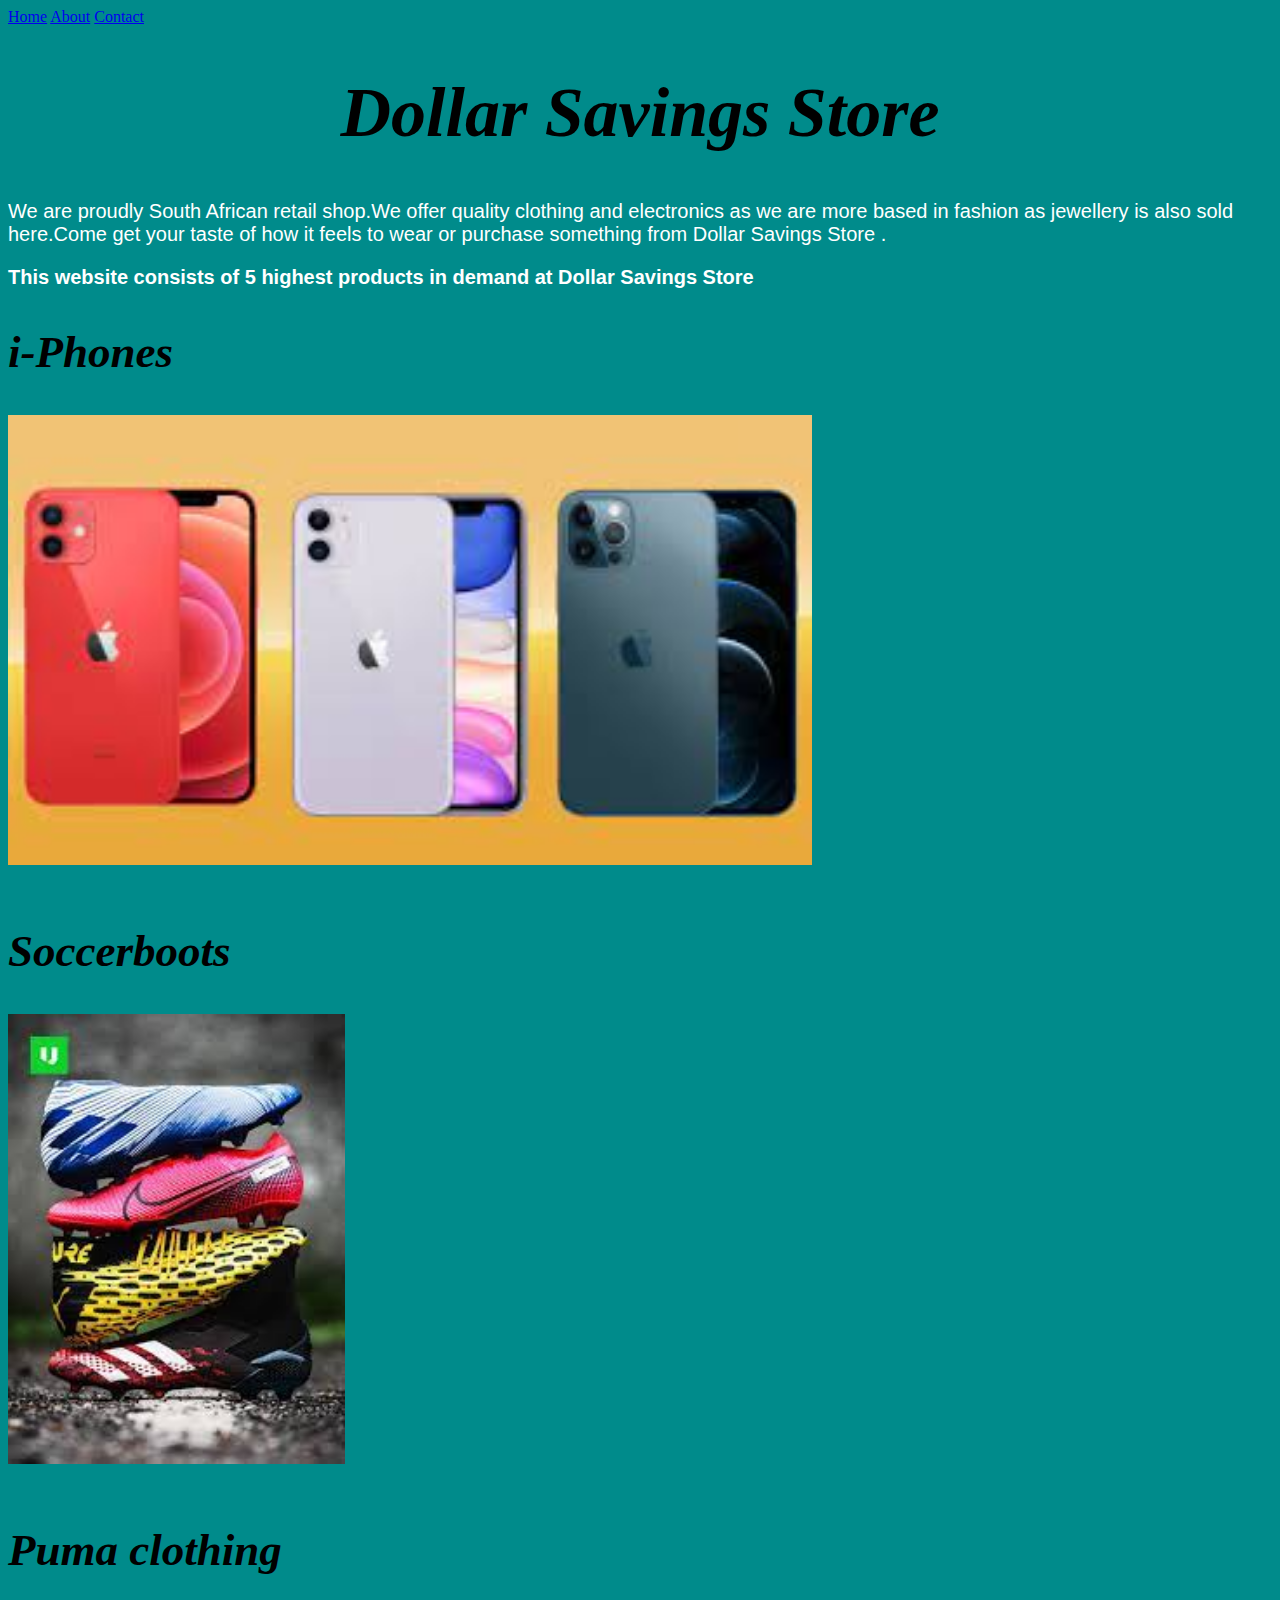
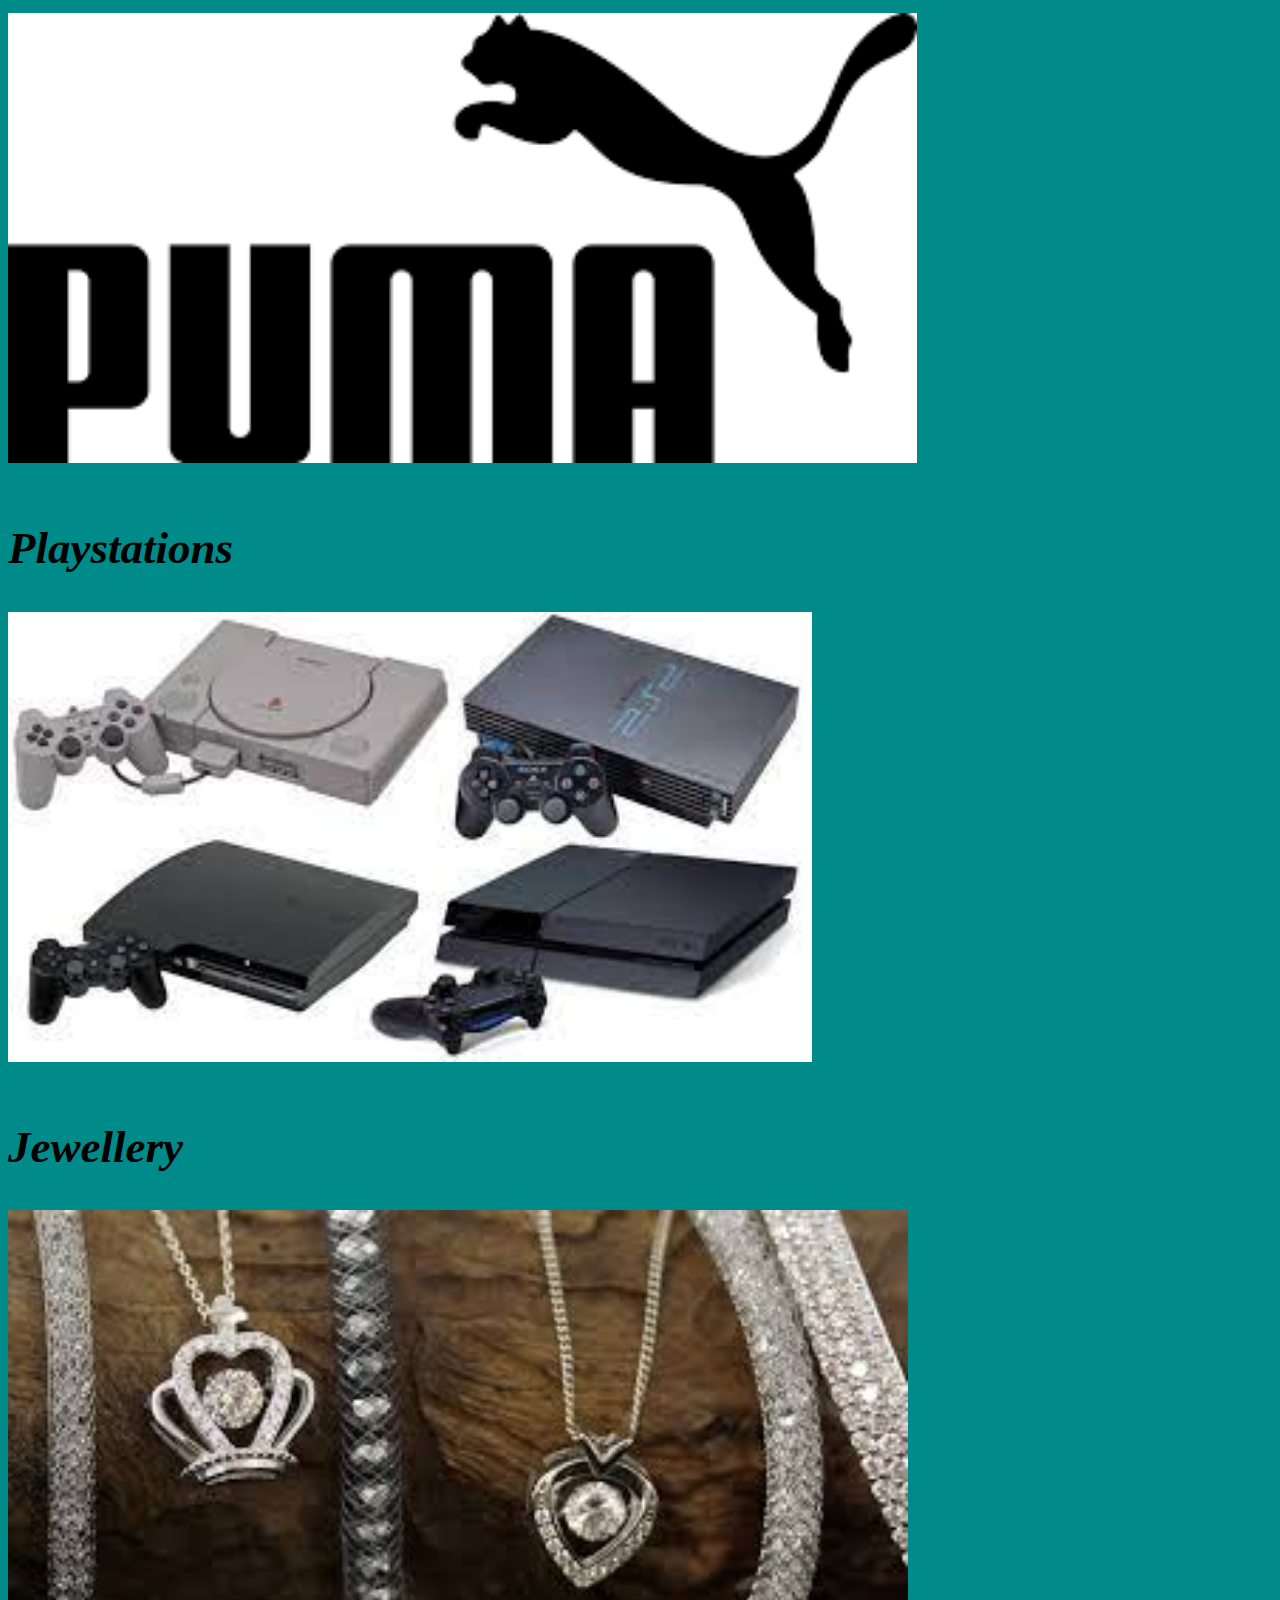
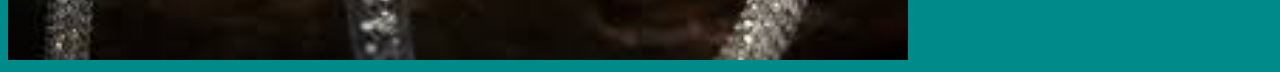
<file: index.html>
<!DOCTYPE html>
<html>
    <head>
        <link rel="stylesheet" href="style.css"/>
    </head>
    <body style="background-color: darkcyan;">
        <div>
            <a href="index.html">Home</a>
            <a href="about.html">About</a>
            <a href="contact.html">Contact</a>
        </div>

        <h1>Dollar Savings Store</h1>
        <p>We are proudly South African retail shop.We offer quality clothing and electronics as we are more based in fashion as jewellery is also sold here.Come get your taste of how it feels to wear or purchase something from Dollar Savings Store .</p>
        <p><b>This website consists of 5 highest products in demand at Dollar Savings Store</b></p>

        <h2>i-Phones</h2>
        <a href="i-phones.html"><img src="images/i-phones/i-phone 1.jpg" height="450"/></a>
        <br/><br/>


        <h2>Soccerboots</h2>
        <a href="soccerboots.html"><img src="images/soccerboots/boots 1.jpg" height="450"/></a>
        <br/><br/>


        <h2>Puma clothing</h2>
        <a href="puma-clothing.html"><img src="images/puma clothes/puma 5.png" height="450"/></a>
        <br/><br/>


        <h2>Playstations</h2>
        <a href="playstations.html"><img src="images/playstation/play3.jpg" height="450"/></a>
        <br/><br/>


        <h2>Jewellery</h2>
        <a href="jewellery.html"><img src="images/jewellery/jewellery4.jpg" height="450"/></a>
    </body>
</html>
</file>
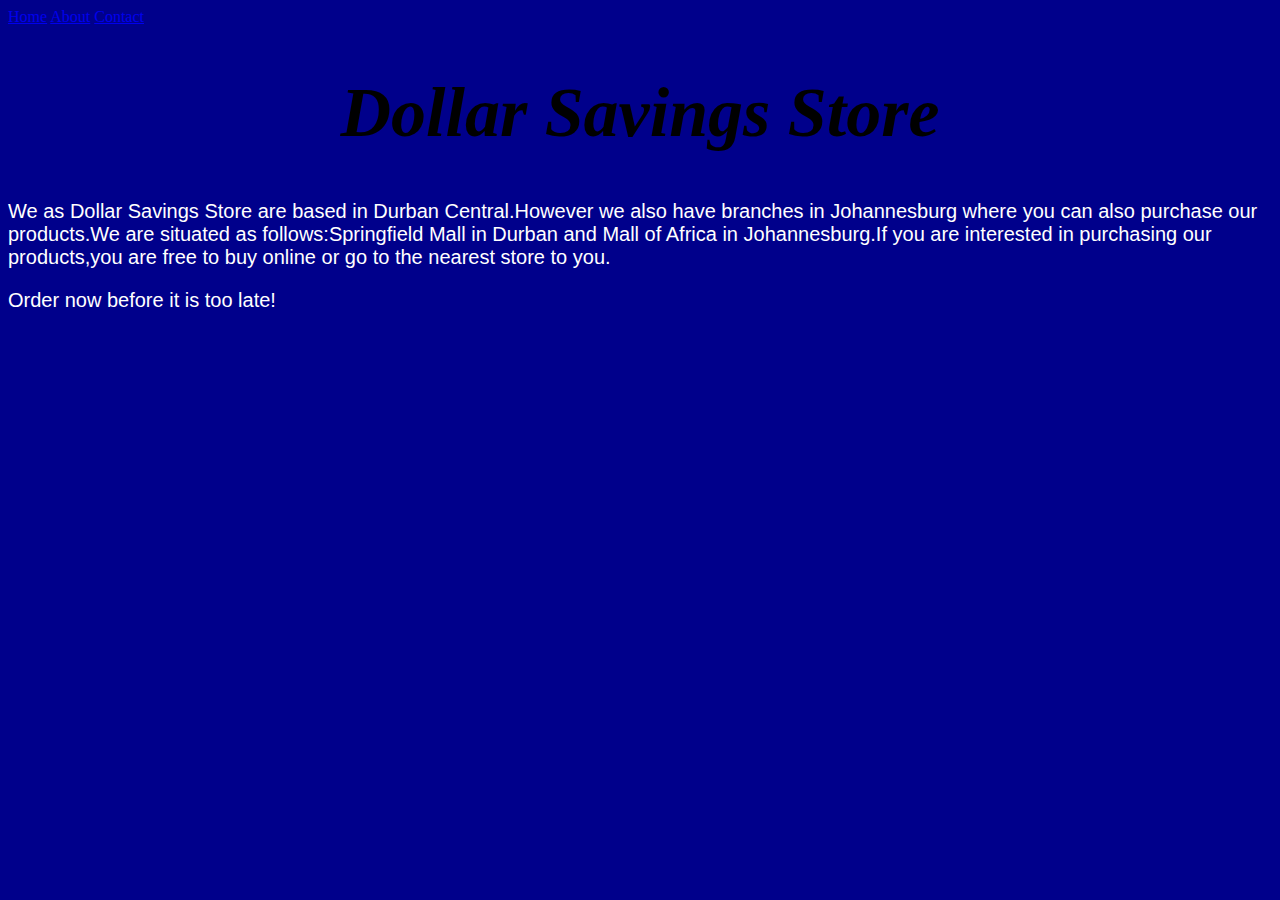
<file: about.html>
<!DOCTYPE html>
<html>
    <head>
        <link rel="stylesheet" href="style.css">
    </head>
    <body style="background-color: darkblue;">
        <div class="menu">
            <a href="index.html">Home</a>
            <a href="about.html">About</a>
            <a href="contact.html">Contact</a>
        </div>

        <h1>Dollar Savings Store</h1>

        <p>We as Dollar Savings Store are based in Durban Central.However we also have branches in Johannesburg where you can also purchase our products.We are situated as follows:Springfield Mall in Durban and Mall of Africa in Johannesburg.If you are interested in purchasing our products,you are free to buy online or go to the nearest store to you.</p>

        <p>Order now before it is too late!</p>

    </body>
</html>
</file>
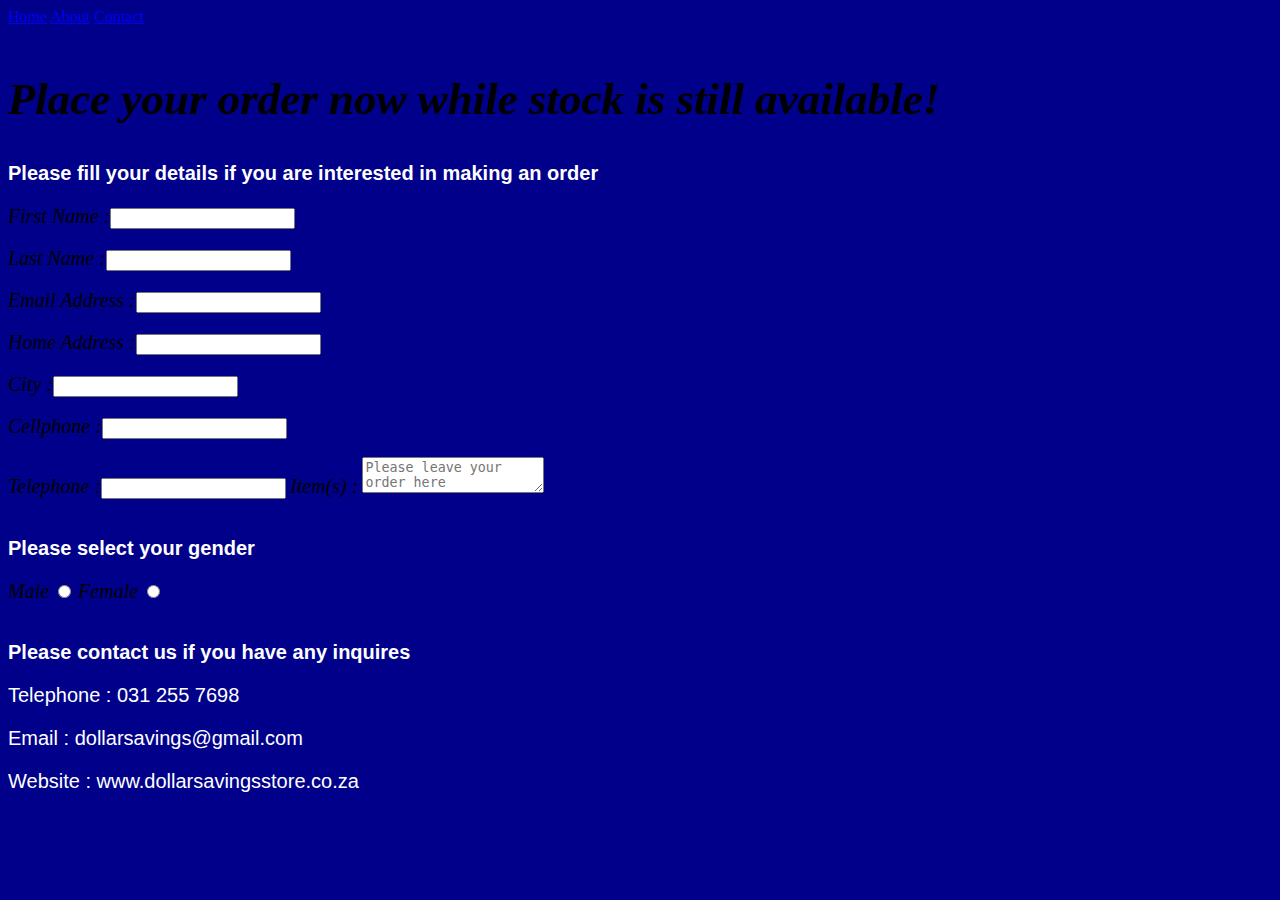
<file: contact.html>
<!DOCTYPE html>
<html>
    <head>
        <link rel="stylesheet" href="style.css">
    </head>
    <body style="background-color: darkblue">
        <div>
            <a href="index.html">Home</a>
            <a href="about.html">About</a>
            <a href="contact.html">Contact</a>
        </div>

        <h1></h1>
        <h2>Place your order now while stock is still available!</h2>
        <p><b>Please fill your details if you are interested in making an order</b></p>
        <form>
            <label for="firstname">First Name :</label><input type="text" id="firstname"/>
            <br/><br/>
            <label for="lastname">Last Name :</label><input type="text" id="lastname"/>
            <br/><br/>
            <label for="email address">Email Address :</label><input type="text" id="email address"/>
            <br/><br/>
            <label for="Home address">Home Address :</label><input type="text" id="Home address"/>
            <br/><br/>
            <label for="city">City :</label><input type="text" id="city"/>
            <br/><br/>
            <label for="Cellphone">Cellphone :</label><input type="text" id="Cellphone"/>
            <br/><br/>
            <label for="Telephone">Telephone :</label><input type="text" id="Telephone"/>
            <label for="message">Item(s) :</label>
            <textarea id="Items" name="Items" placeholder="Please leave your order here"></textarea>
            <br/><br/>
            <p><b>Please select your gender</b></p>
            <label for="male">Male</label>
            <input type="radio" id="male" name="gender"/>
            <label for="female">Female</label>
            <input type="radio" id="female" name="gender"/>
            <br/><br/>
        </form>

        <p><b>Please contact us if you have any inquires</b></p>
        <p>Telephone : 031 255 7698</p>
        <p>Email : dollarsavings@gmail.com</p>
        <p>Website : www.dollarsavingsstore.co.za</p>

    </body>
</html>
</file>
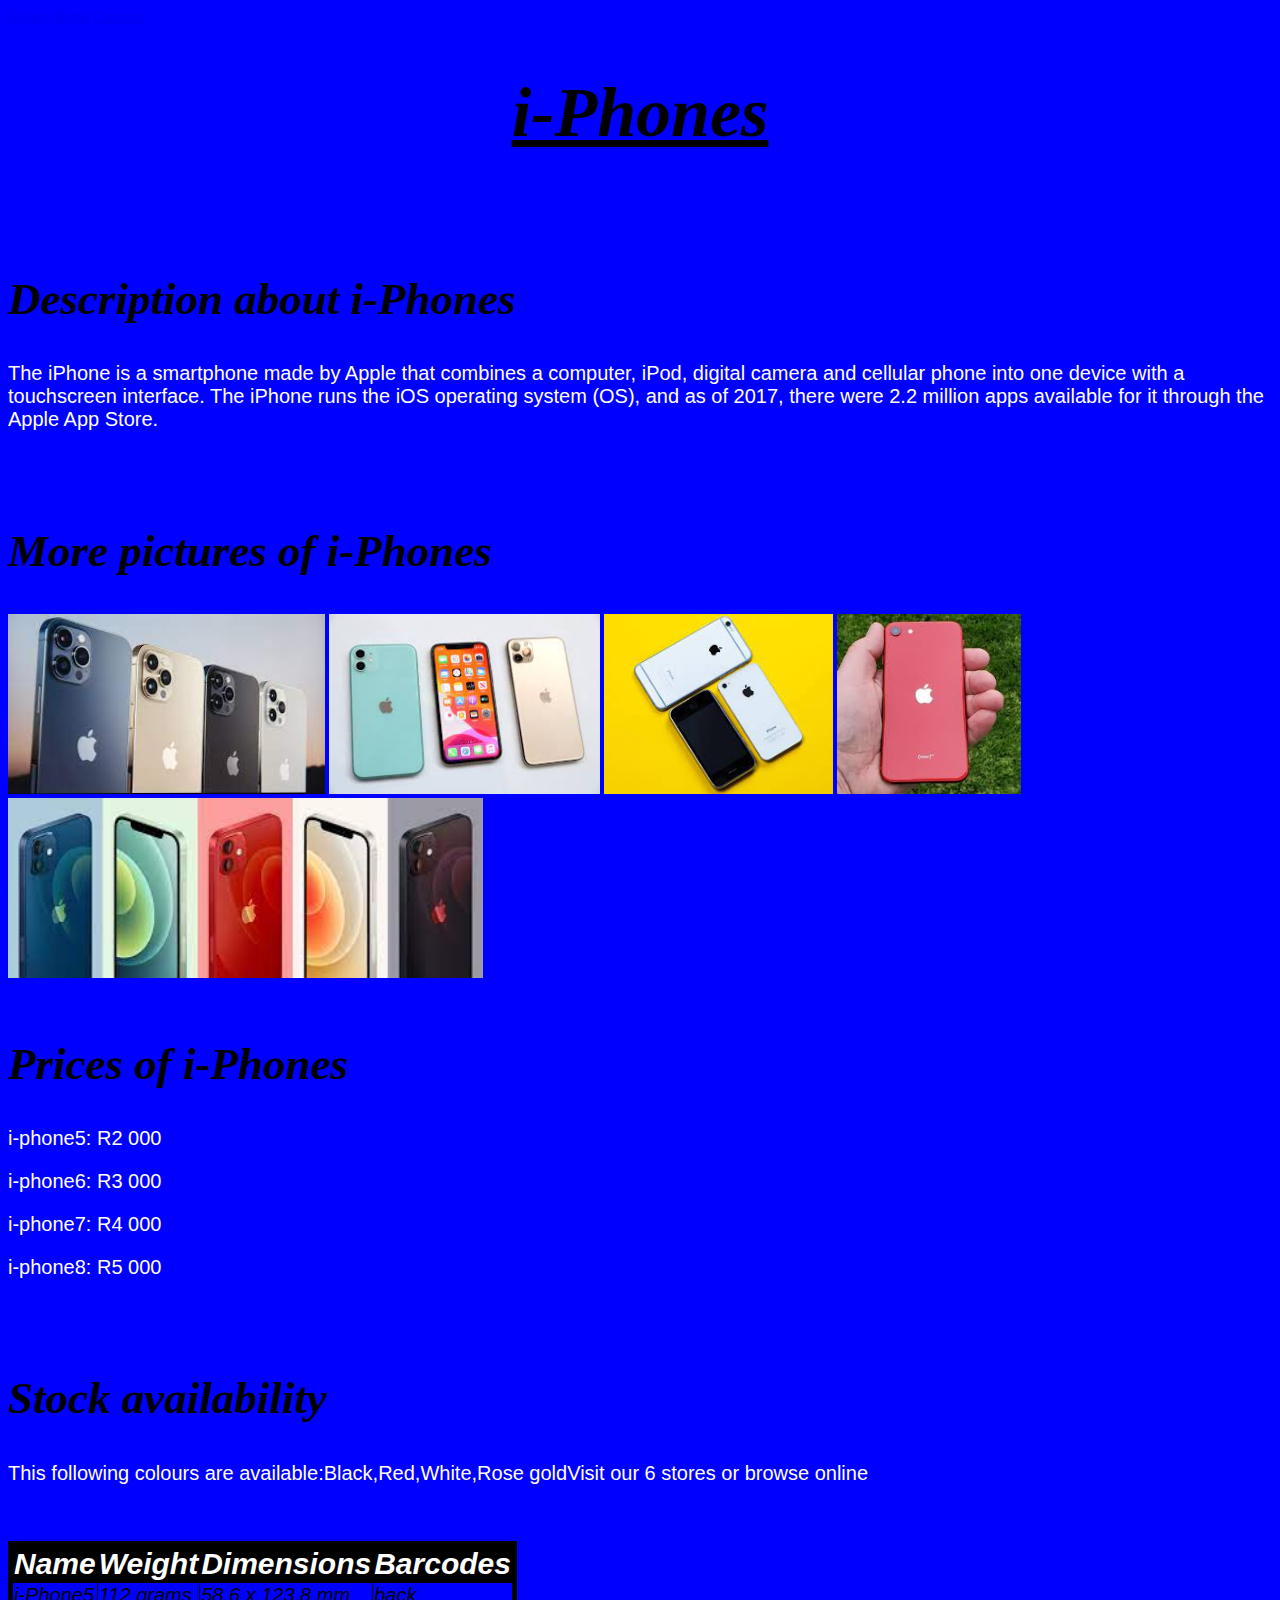
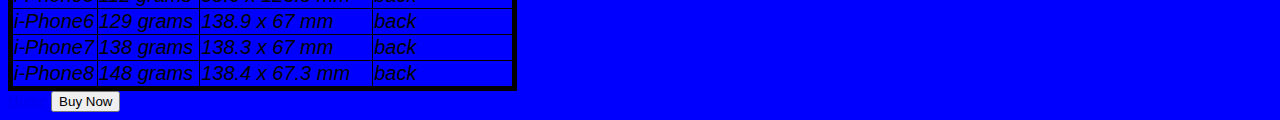
<file: i-phones.html>
<!DOCTYPE html>
<html>
    <head>
        <link rel="stylesheet" href="style.css">
    </head>
    <body style="background-color: blue;">
        <div class="menu">
            <a href="index.html">Home</a>
            <a href="about.html">About</a>
            <a href="contact.html">Contact</a>
        </div>


        <h1><u><i>i-Phones</i></u></h1>
        <br/>
        <br/>

        <h2>Description about i-Phones</h2>
        <p>The iPhone is a smartphone made by Apple that combines a computer, iPod, digital camera and cellular phone into one device with a touchscreen interface. The iPhone runs the iOS operating system (OS), and as of 2017, there were 2.2 million apps available for it through the Apple App Store.</p>
        <br/>
        <br/>

        <h2>More pictures of i-Phones</h2>
        <img src="images/i-phones/i-phone 2.jpg" height="180"/>
        <img src="images/i-phones/i-phone 3.jpg" height="180"/>
        <img src="images/i-phones/i-phone 4.jpg" height="180"/>
        <img src="images/i-phones/i-phone 5.jpg" height="180"/>
        <img src="images/i-phones/i-phone 6.jpg" height="180"/>
        <br/>
        <br/>

        <h2>Prices of i-Phones</h2>
        <p>i-phone5: R2 000</p>
        <p>i-phone6: R3 000</p>
        <p>i-phone7: R4 000</p>
        <p>i-phone8: R5 000</p>
        <br/>
        <br/>

        <h2>Stock availability</h2>
        <p>This following colours are available:Black,Red,White,Rose goldVisit our 6 stores or browse online</p>
        <br/>
        <br/>

        <table border="1">
            <tr>
                <th>Name</th>
                <th>Weight</th>
                <th>Dimensions</th>
                <th>Barcodes</th>
            </tr>

            <tr>
                <td>i-Phone5</td>
                <td>112 grams</td>
                <td>58.6 x 123.8 mm</td>
                <td>back</td>
            </tr>

            <tr>
                <td>i-Phone6</td>
                <td>129 grams</td>
                <td>138.9 x 67 mm</td>
                <td>back</td>
            </tr>

            <tr>
                <td>i-Phone7</td>
                <td>138 grams</td>
                <td>138.3 x 67 mm</td>
                <td>back</td>
            </tr>

            <tr>
                <td>i-Phone8</td>
                <td>148 grams</td>
                <td>138.4 x 67.3 mm</td>
                <td>back</td>
            </tr>
        </table>

        <a href="index.html">Home</a>

        <input type="submit" value="Buy Now"/>


    </body>
</html>
</file>
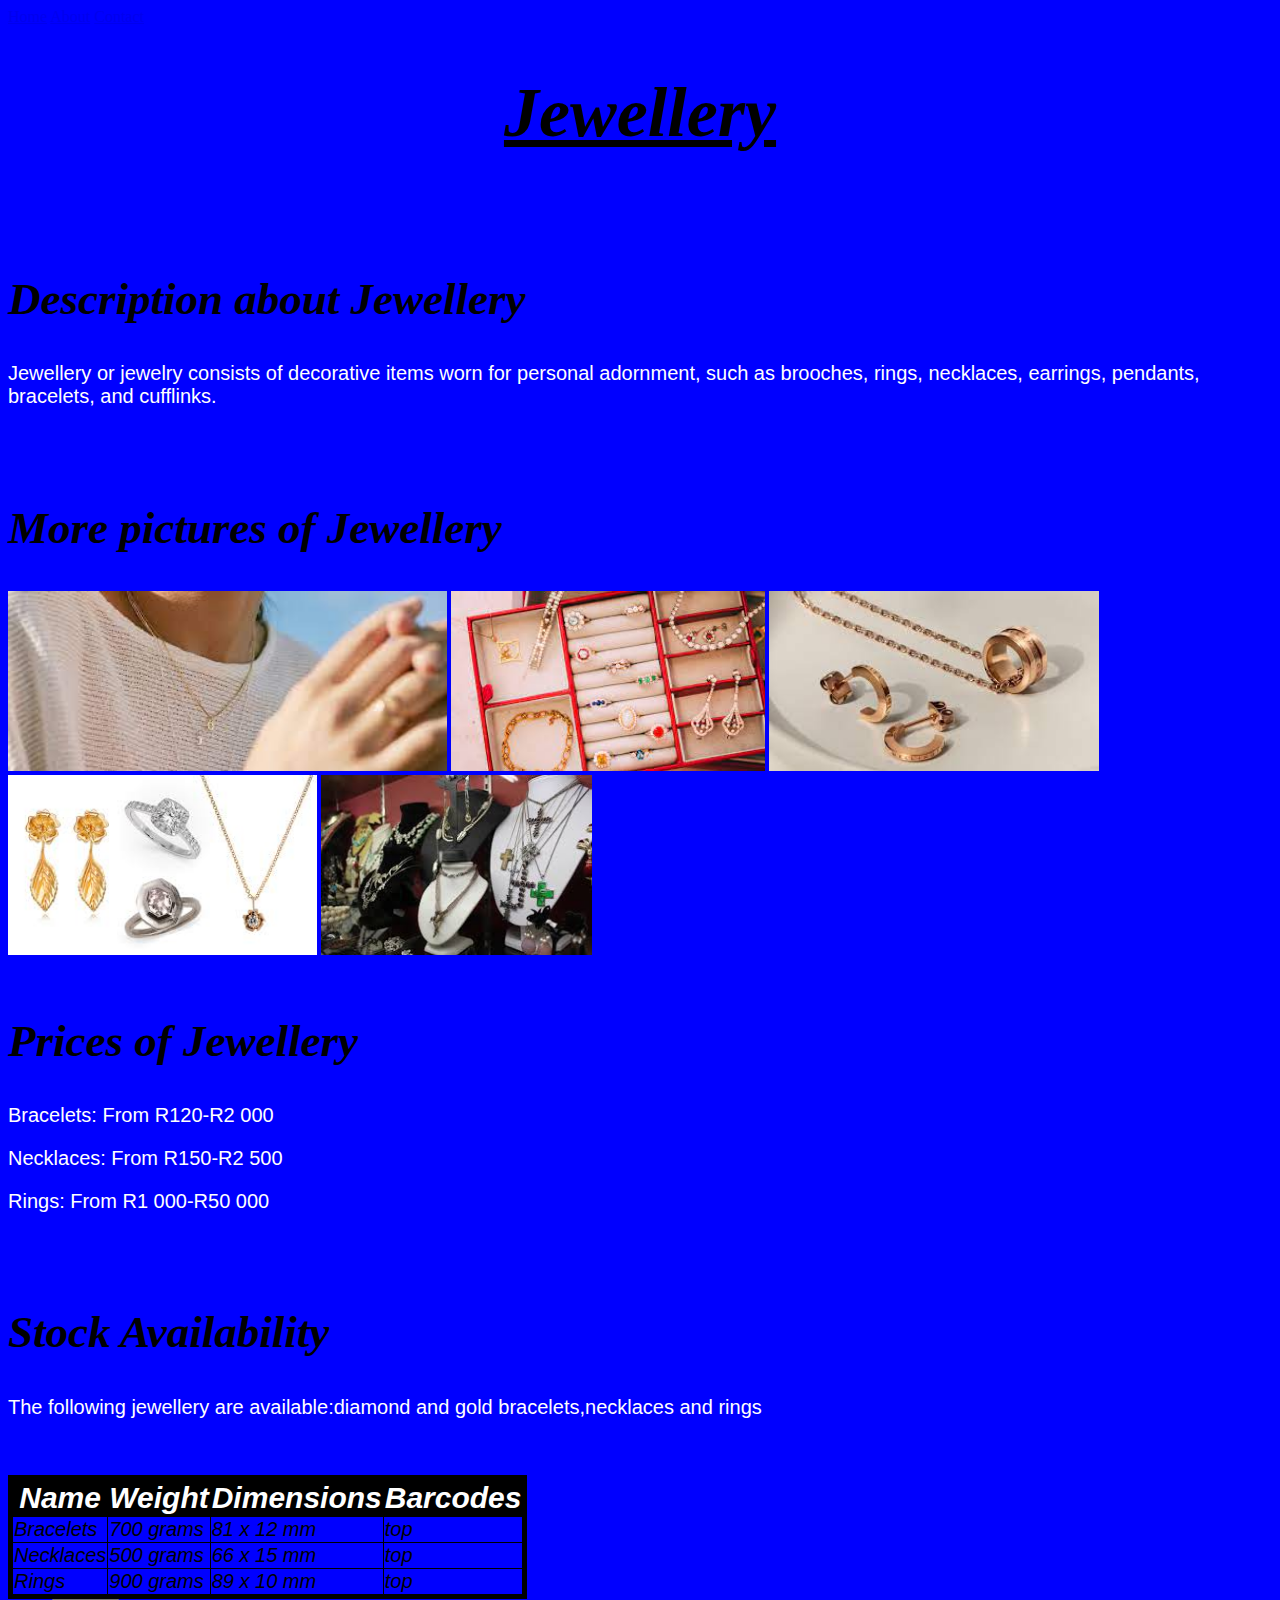
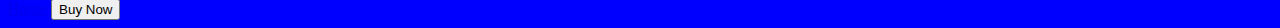
<file: jewellery.html>
<!DOCTYPE html>
<html>
    <head>
        <link rel="stylesheet" href="style.css">
    </head>
    <body style="background-color: blue;">
        <div class="menu">
            <a href="index.html">Home</a>
            <a href="about.html">About</a>
            <a href="contact.html">Contact</a>
        </div>


        <h1><u><i>Jewellery</i></u></h1>
        <br/>
        <br/>

        <h2>Description about Jewellery</h2>
        <p>Jewellery or jewelry consists of decorative items worn for personal adornment, such as brooches, rings, necklaces, earrings, pendants, bracelets, and cufflinks.</p>
        <br/>
        <br/>

        <h2>More pictures of Jewellery</h2>
        <img src="images/jewellery/jewellery1.jpg" height="180"/>
        <img src="images/jewellery/jewellery2.jpg" height="180"/>
        <img src="images/jewellery/jewellery3.jpg" height="180"/>
        <img src="images/jewellery/jewellery5.jpg" height="180"/>
        <img src="images/jewellery/jewellery6.jpg" height="180"/>
        <br/>
        <br/>

        <h2>Prices of Jewellery</h2>
        <p>Bracelets: From R120-R2 000</p>
        <p>Necklaces: From R150-R2 500</p>
        <p>Rings: From R1 000-R50 000</p>
        <br/>
        <br/>

        <h2>Stock Availability</h2>
        <p>The following jewellery are available:diamond and gold bracelets,necklaces and rings </p>
        <br/>
        <br/>

        <table border="1">
            <tr>
                <th>Name</th>
                <th>Weight</th>
                <th>Dimensions</th>
                <th>Barcodes</th>
            </tr>

            <tr>
                <td>Bracelets</td>
                <td>700 grams</td>
                <td>81 x 12 mm</td>
                <td>top</td>
            </tr>

            <tr>
                <td>Necklaces</td>
                <td>500 grams</td>
                <td>66 x 15 mm</td>
                <td>top</td>
            </tr>

            <tr>
                <td>Rings</td>
                <td>900 grams</td>
                <td>89 x 10 mm</td>
                <td>top</td>
            </tr>
        </table>

        <a href="index.html">Home</a>

        <input type="submit" value="Buy Now"/>
    </body>
</html>
</file>
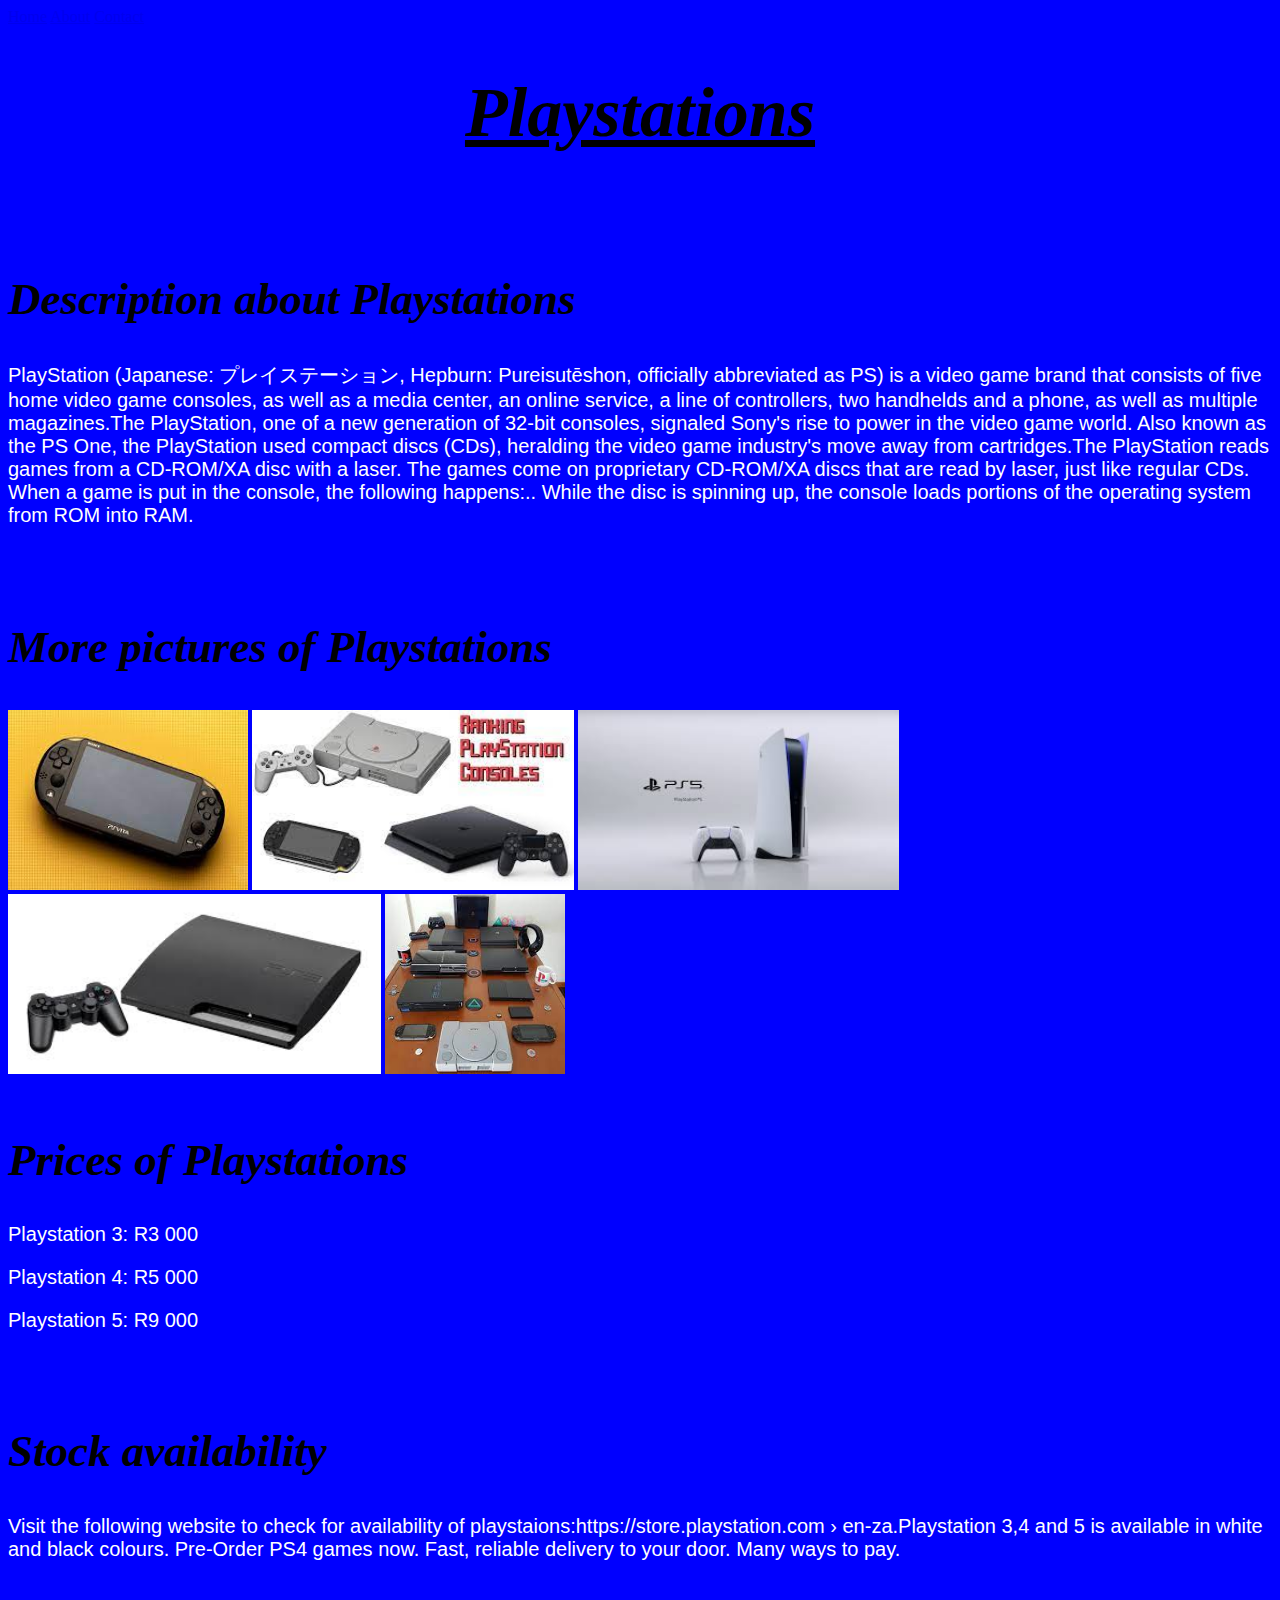
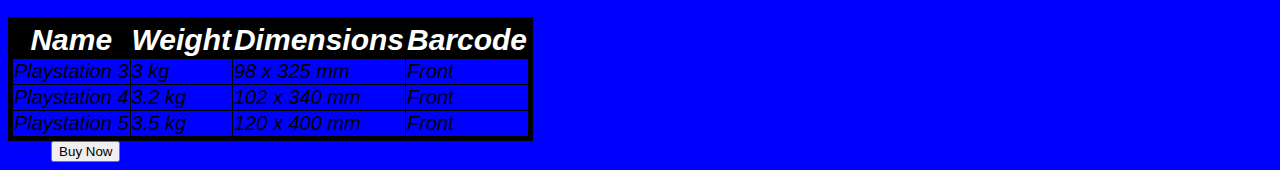
<file: playstations.html>
<!DOCTYPE html>
<html>
    <head>
        <link rel="stylesheet" href="style.css">
    </head>
    <body style="background-color: blue;">
        <div class="menu">
            <a href="index.html">Home</a>
            <a href="about.html">About</a>
            <a href="contact">Contact</a>
        </div>


        <h1><u><i>Playstations</i></u></h1>
        <br/>
        <br/>

        <h2>Description about Playstations</h2>
        <p>PlayStation (Japanese: プレイステーション, Hepburn: Pureisutēshon, officially abbreviated as PS) is a video game brand that consists of five home video game consoles, as well as a media center, an online service, a line of controllers, two handhelds and a phone, as well as multiple magazines.The PlayStation, one of a new generation of 32-bit consoles, signaled Sony's rise to power in the video game world. Also known as the PS One, the PlayStation used compact discs (CDs), heralding the video game industry's move away from cartridges.The PlayStation reads games from a CD-ROM/XA disc with a laser. The games come on proprietary CD-ROM/XA discs that are read by laser, just like regular CDs. When a game is put in the console, the following happens:.. While the disc is spinning up, the console loads portions of the operating system from ROM into RAM.</p>
        <br/>
        <br/>

        <h2>More pictures of Playstations</h2>
        <img src="images/playstation/play2.jpg" height="180"/>
        <img src="images/playstation/play1.jpg" height="180"/>
        <img src="images/playstation/play4.jpg" height="180"/>
        <img src="images/playstation/play5.jpg" height="180"/>
        <img src="images/playstation/play6.jpg" height="180"/>
        <br/>
        <br/>

        <h2>Prices of Playstations</h2>
        <p>Playstation 3: R3 000</p>
        <p>Playstation 4: R5 000</p>
        <p>Playstation 5: R9 000</p>
        <br/>
        <br/>

        <h2>Stock availability</h2>
        <p>Visit the following website to check for availability of playstaions:https://store.playstation.com › en-za.Playstation 3,4 and 5 is available in white and black colours. Pre-Order PS4 games now. Fast, reliable delivery to your door. Many ways to pay​.</p>
        <br/>
        <br/>

        <table border="1">
            <tr>
                <th>Name</th>
                <th>Weight</th>
                <th>Dimensions</th>
                <th>Barcode</th>
            </tr>

            <tr>
                <td>Playstation 3</td>
                <td>3 kg</td>
                <td>98 x 325 mm</td>
                <td>Front</td>
            </tr>

            <tr>
                <td>Playstation 4</td>
                <td>3.2 kg</td>
                <td>102 x 340 mm</td>
                <td>Front</td>
            </tr>

            <tr>
                <td>Playstation 5</td>
                <td>3.5 kg</td>
                <td>120 x 400 mm</td>
                <td>Front</td>
            </tr>
        </table>

        <a href="index.html">Home</a>

        <input type="submit" value="Buy Now"/>
    </body>
</html>
</file>
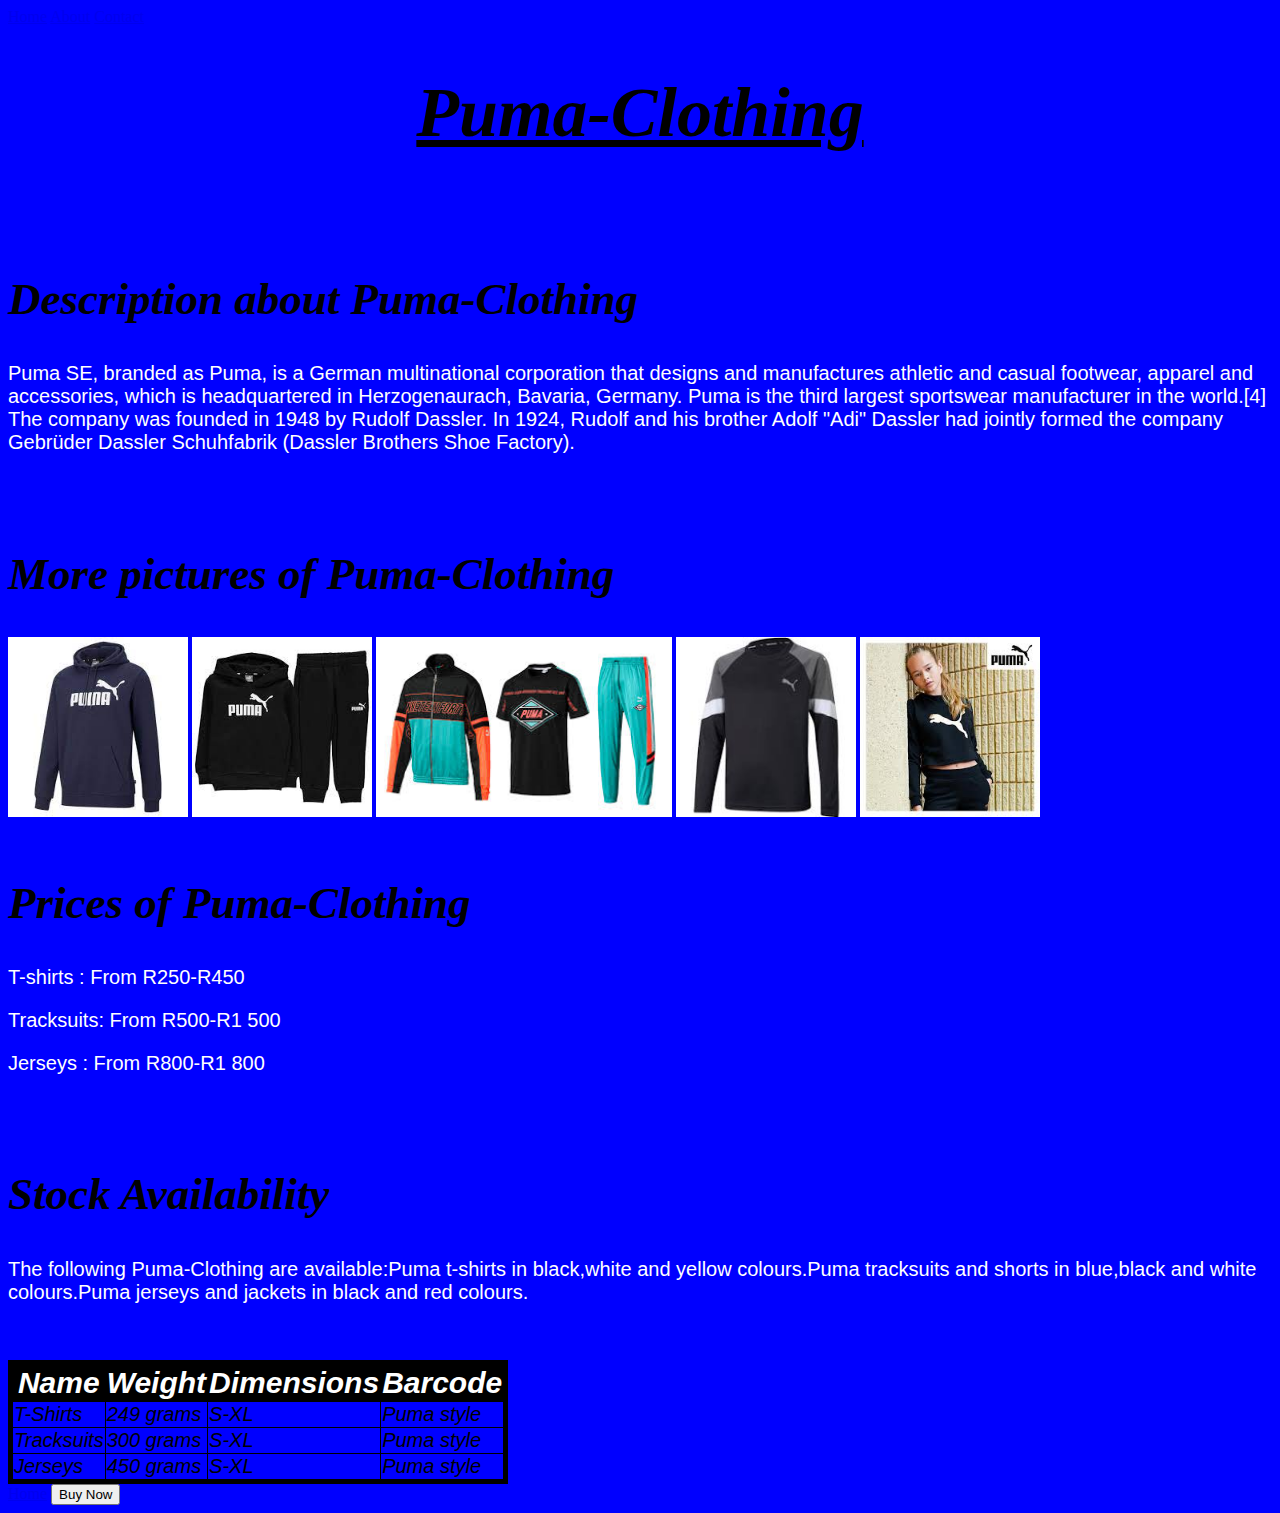
<file: puma-clothing.html>
<!DOCTYPE html>
<html>
    <head>
        <link rel="stylesheet" href="style.css">
    </head>
    <body style="background-color: blue;">
        <div class="menu">
            <a href="index.html">Home</a>
            <a href="about.html">About</a>
            <a href="contact.html">Contact</a>
        </div>


        <h1><u><i>Puma-Clothing</i></u></h1>
        <br/>
        <br/>

        <h2>Description about Puma-Clothing</h2>
        <p>Puma SE, branded as Puma, is a German multinational corporation that designs and manufactures athletic and casual footwear, apparel and accessories, which is headquartered in Herzogenaurach, Bavaria, Germany. Puma is the third largest sportswear manufacturer in the world.[4] The company was founded in 1948 by Rudolf Dassler. In 1924, Rudolf and his brother Adolf "Adi" Dassler had jointly formed the company Gebrüder Dassler Schuhfabrik (Dassler Brothers Shoe Factory). </p>
        <br/>
        <br/>

        <h2>More pictures of Puma-Clothing</h2>
        <img src="images/puma clothes/puma 1.jpg" height="180"/>
        <img src="images/puma clothes/puma 2.jpg" height="180"/>
        <img src="images/puma clothes/puma 3.jpg" height="180"/>
        <img src="images/puma clothes/puma 4.jpg" height="180"/>
        <img src="images/puma clothes/puma 6.jpg" height="180"/>
        <br/>
        <br/>

        <h2>Prices of Puma-Clothing</h2>
        <p>T-shirts  : From R250-R450</p>
        <p>Tracksuits: From R500-R1 500</p>
        <p>Jerseys   : From R800-R1 800</p>
        <br/>
        <br/>

        <h2>Stock Availability</h2>
        <p>The following Puma-Clothing are available:Puma t-shirts in black,white and yellow colours.Puma tracksuits and shorts in blue,black and white colours.Puma jerseys and jackets in black and red colours.</p>
        <br/>
        <br/>

        <table border="1">
            <tr>
                <th>Name</th>
                <th>Weight</th>
                <th>Dimensions</th>
                <th>Barcode</th>
            </tr>

            <tr>
                <td>T-Shirts</td>
                <td>249 grams</td>
                <td>S-XL</td>
                <td>Puma style</td>
            </tr>

            <tr>
                <td>Tracksuits</td>
                <td>300 grams</td>
                <td>S-XL</td>
                <td>Puma style</td>
            </tr>

            <tr>
                <td>Jerseys</td>
                <td>450 grams</td>
                <td>S-XL</td>
                <td>Puma style</td>
            </tr>
        </table>

        <a href="index.html">Home</a>

        <input type="submit" value="Buy Now"/>



    </body>
    
</html>
</file>
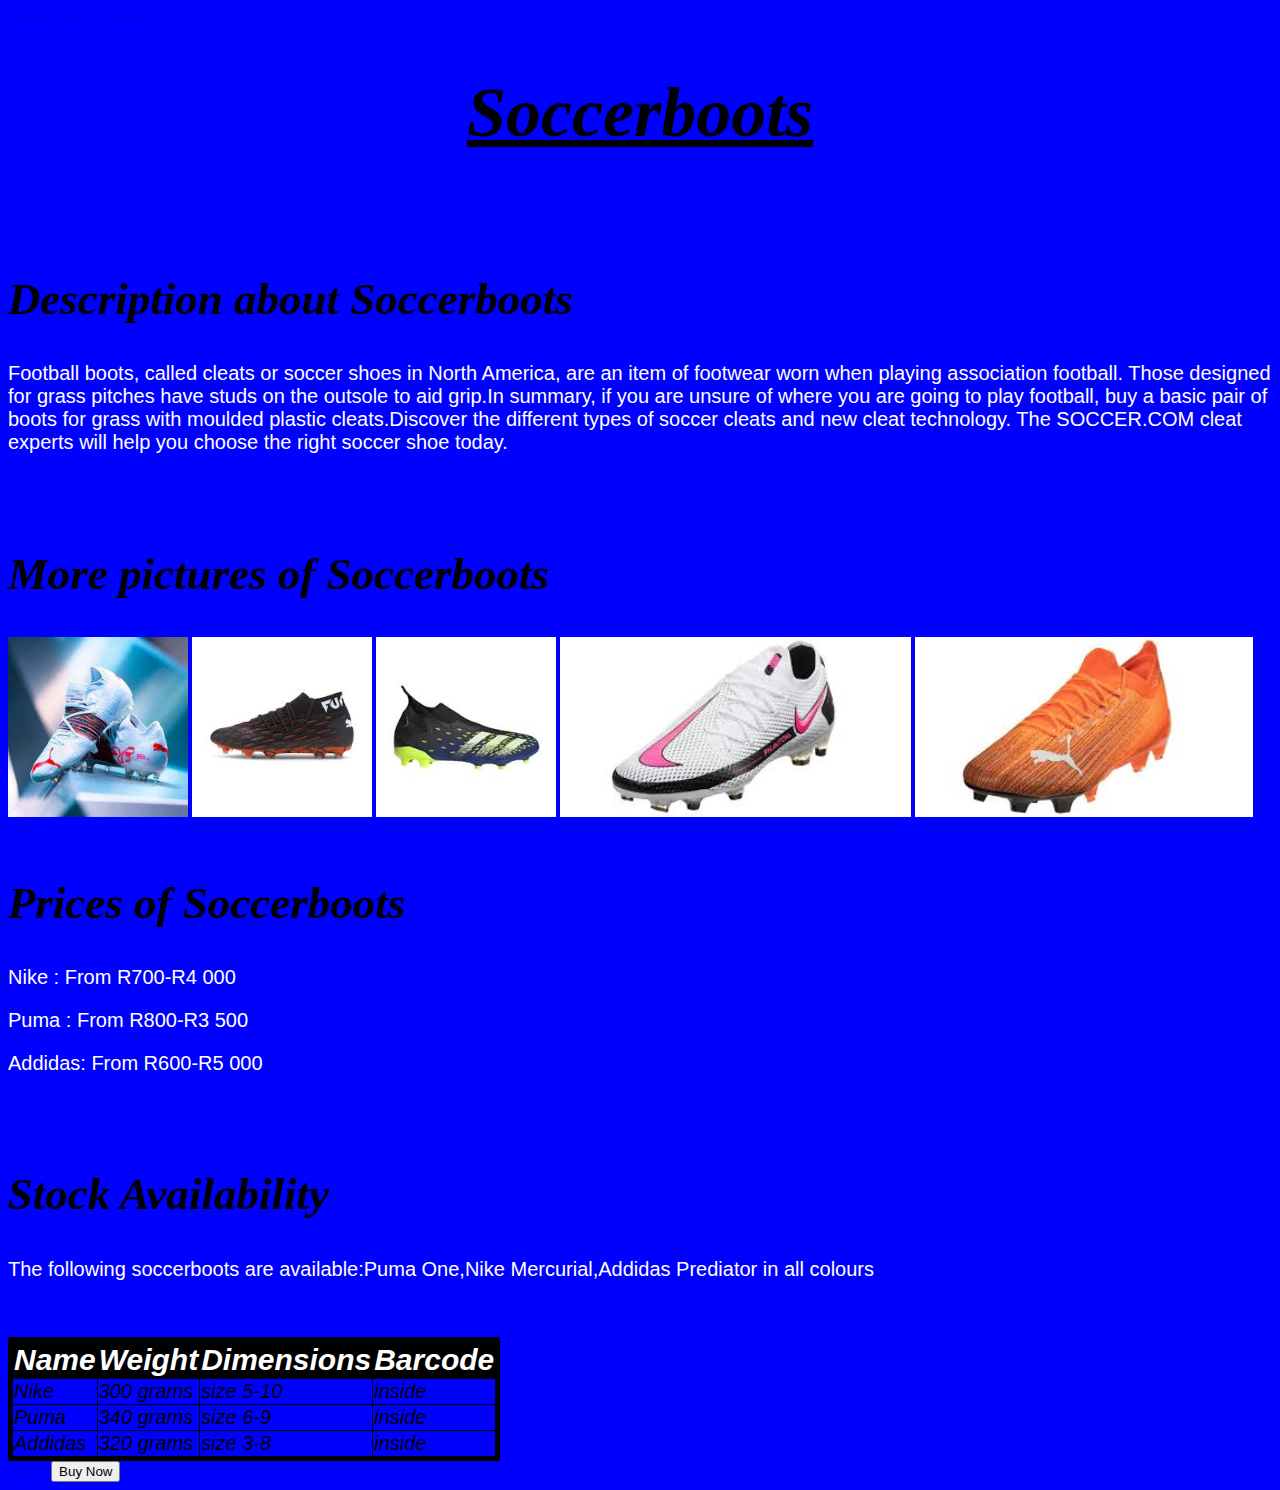
<file: soccerboots.html>
<!DOCTYPE html>
<html>
    <head>
        <link rel="stylesheet" href="style.css">
    </head>
    <body style="background-color: blue;">
        <div>
            <a href="index.html">Home</a>
            <a href="about.html">About</a>
            <a href="contact.html">Contact</a>
        </div>


        <h1><u><i>Soccerboots</i></u></h1>
        <br/>
        <br/>

        <h2>Description about Soccerboots</h2>
        <p>Football boots, called cleats or soccer shoes in North America, are an item of footwear worn when playing association football. Those designed for grass pitches have studs on the outsole to aid grip.In summary, if you are unsure of where you are going to play football, buy a basic pair of boots for grass with moulded plastic cleats.Discover the different types of soccer cleats and new cleat technology. The SOCCER.COM cleat experts will help you choose the right soccer shoe today.</p>
        <br/>
        <br/>

        <h2>More pictures of Soccerboots</h2>
        <img src="images/soccerboots/boots 2.jpg" height="180"/>
        <img src="images/soccerboots/boots 3.jpg" height="180"/>
        <img src="images/soccerboots/boots 4.jpg" height="180"/>
        <img src="images/soccerboots/boots 5.jpg" height="180"/>
        <img src="images/soccerboots/boots 6.jpg" height="180"/>
        <br/>
        <br/>

        <h2>Prices of Soccerboots</h2>
        <p>Nike   : From R700-R4 000</p>
        <p>Puma   : From R800-R3 500</p>
        <p>Addidas: From R600-R5 000</p>
        <br/>
        <br/>

        <h2>Stock Availability</h2>
        <p>The following soccerboots are available:Puma One,Nike Mercurial,Addidas Prediator in all colours</p>
        <br/>
        <br/>

        <table border="1">
            <tr>
                <th>Name</th>
                <th>Weight</th>
                <th>Dimensions</th>
                <th>Barcode</th>
            </tr>

            <tr>
                <td>Nike</td>
                <td>300 grams</td>
                <td>size 5-10</td>
                <td>inside</td>
            </tr>

            <tr>
                <td>Puma</td>
                <td>340 grams</td>
                <td>size 6-9</td>
                <td>inside</td>
            </tr>

            <tr>
                <td>Addidas</td>
                <td>320 grams</td>
                <td>size 3-8</td>
                <td>inside</td>
            </tr>
        </table>

        <a href="index.html">Home</a>

        <input type="submit" value="Buy Now"/>


    </body>
</html>
</file>
<file: style.css>
th{
    font-weight: 800;
    font-size: 30px;
    background-color: black;
    color: #ffffff;
}

td{
    font-size: 20px;
}

table{
    font-family: Helvetica, sans-serif;
    font-style: italic;
    border-collapse: collapse;
    border-width: thick;
    border-style: solid;
    border-color: black;
}

h2{
    font-family: impact,fantasy;
    text-align: left;
    font-size: 45px;
    font-style: italic;
    color: black;
}

p{
    font-family: Helvetica, sans-serif;
    color: white;
    font-style: normal;
    font-size: 20px;
}

h1{
    font-family: impact,fantasy;
    text-align: center;
    font-size: 70px;
    font-style: oblique;
    color: black;
}

label{
    font-family: serif;
    color: black;
    font-size: 20px;
    font-style: italic;
}

#menu a{
    font-family: Helvetica, sans-serif;
    font-size: 18px;
    text-decoration: none;

    padding-left: 20px;
    padding-right: 20px;
}

#menu a:hover{
    background-color: azure;
    color: #ffffff;
}
</file>
